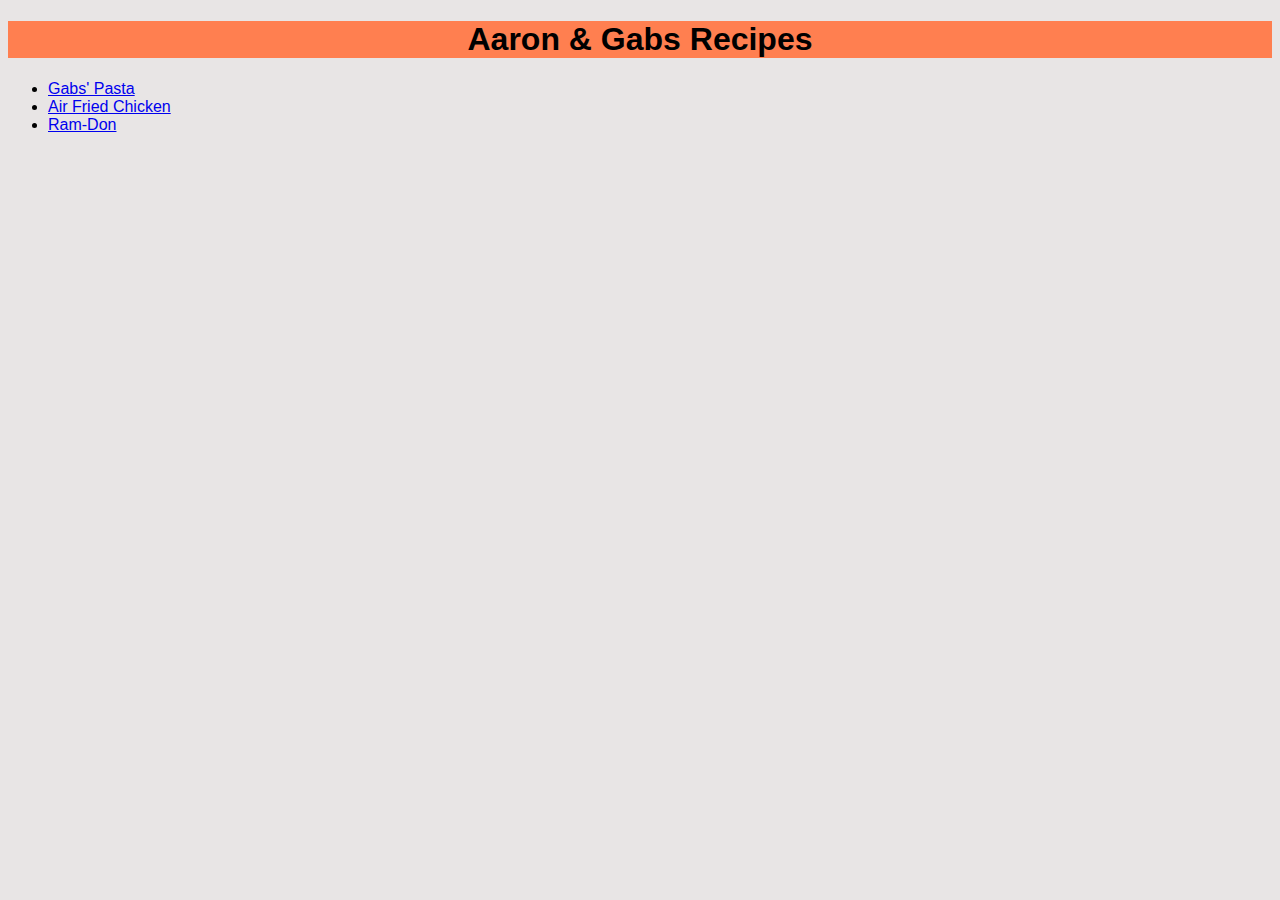
<file: index.html>
<!DOCTYPE html>
<html lang="en">

    <head>
        <meta charset="UTF-8">
        <title>Aaron & Gabs Recipes</title>
        <link rel="stylesheet" href="indexstyle.css">
    </head>

    <body>
        <h1 class="heading" id="mainheading">Aaron & Gabs Recipes</h1>
        <ul>
            <li><a href="./recipes/gabs-pasta.html" target="_blank" rel="noopener noreferrer">Gabs' Pasta</a></li>
            <li><a href="./recipes/air-fried-spicychicken.html" target="_blank" rel="noopener noreferrer">Air Fried Chicken</a></li>
            <li><a href="./recipes/ram-don.html" target="_blank" rel="noopener noreferrer">Ram-Don</a></li>
        </ul>

    </body>
   
</html>
</file>
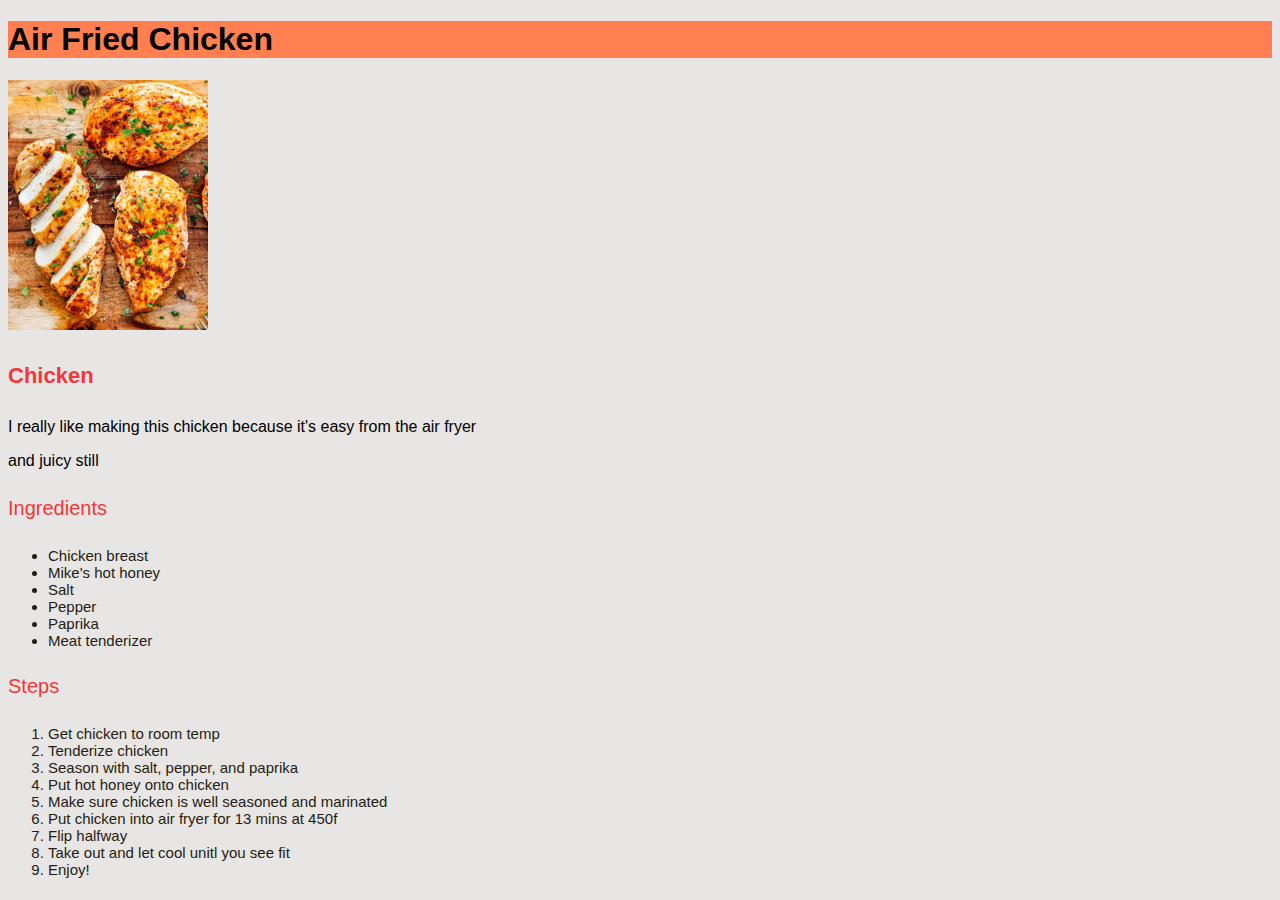
<file: recipes/air-fried-spicychicken.html>
<!DOCTYPE html>
<html lang="en">
<head>
    <meta charset="UTF-8">
    <meta name="viewport" content="width=device-width, initial-scale=1.0">
    <title>Air Fried Chicken Recipe</title>
    <link rel="stylesheet" href="recipesstyles.css">
</head>
<body>
    <h1 class="heading">Air Fried Chicken</h1>
    <img src="./airfriedchicken.jpeg" alt="Air Fried Chicken">
    <h4 class="topheading">Chicken</h4>
        <p>I really like making this chicken because it's easy from the air fryer</p>
        <p>and juicy still</p>
    <h4 class="subheading" id="ingredients">Ingredients</h4>
        <ul class="bullets">
          <li>Chicken breast</li>
          <li>Mike's hot honey</li>
          <li>Salt</li>
          <li>Pepper</li>
          <li>Paprika</li>
          <li>Meat tenderizer</li>
        </ul>
    <h4 class="subheading" id="steps">Steps</h4>
        <ol class="bullets">
            <li>Get chicken to room temp</li>
            <li>Tenderize chicken</li>
            <li>Season with salt, pepper, and paprika</li>
            <li>Put hot honey onto chicken</li>
            <li>Make sure chicken is well seasoned and marinated</li>
            <li>Put chicken into air fryer for 13 mins at 450f</li>
            <li>Flip halfway</li>
            <li>Take out and let cool unitl you see fit</li>
            <li>Enjoy!</li>
        </ol>
</body>
</html>
</file>
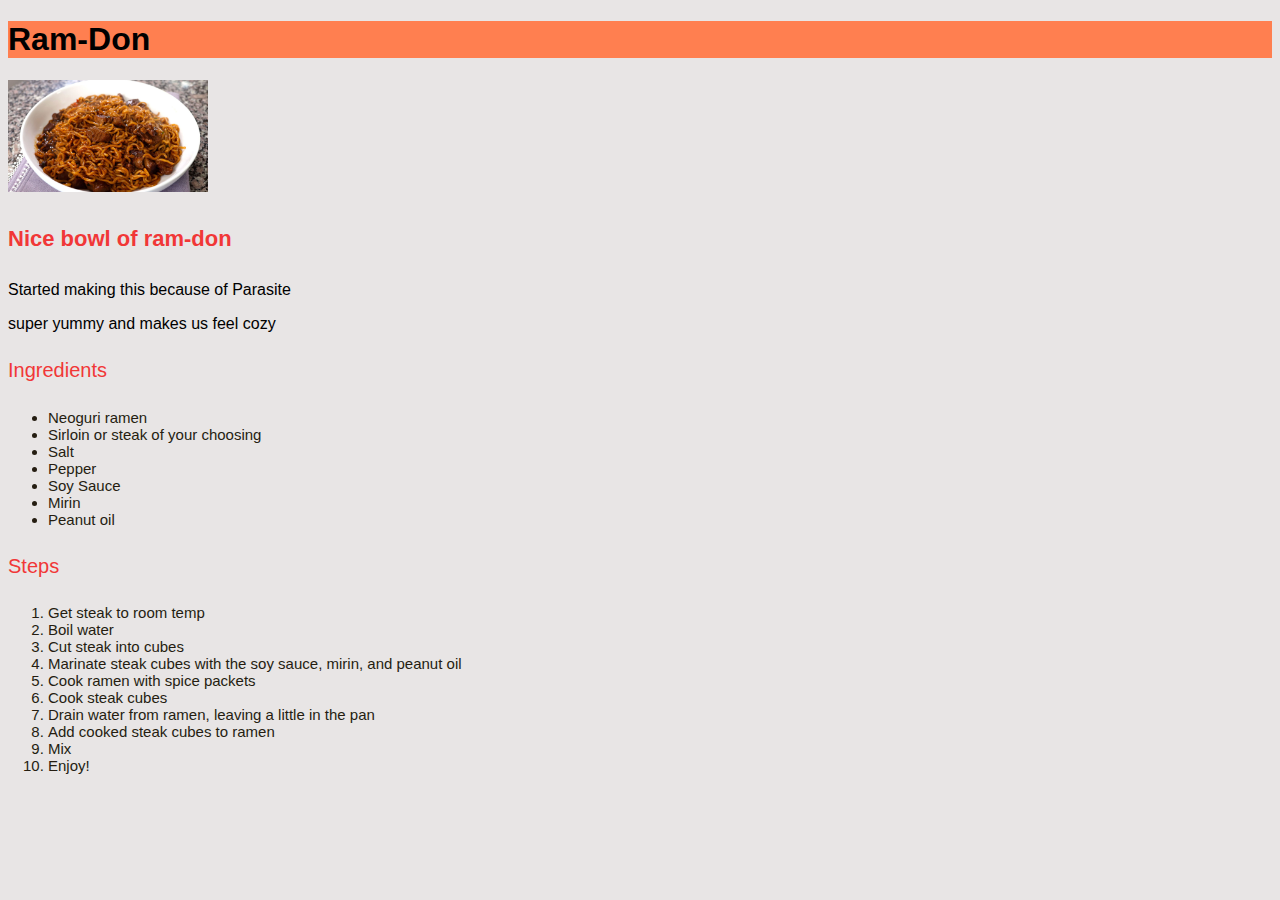
<file: recipes/ram-don.html>
<!DOCTYPE html>
<html lang="en">
<head>
    <meta charset="UTF-8">
    <meta name="viewport" content="width=device-width, initial-scale=1.0">
    <title>Ram-Don Recipe</title>
    <link rel="stylesheet" href="recipesstyles.css">
</head>
<body>
    <h1 class="heading">Ram-Don</h1>
    <img src="./ram-don.jpeg" alt="Ram-Don">
    <h4 class="topheading">Nice bowl of ram-don</h4>
        <p>Started making this because of Parasite</p>
        <p>super yummy and makes us feel cozy</p>
    <h4 class="subheading" id="ingredients">Ingredients</h4>
        <ul class="bullets">
          <li>Neoguri ramen</li>
          <li>Sirloin or steak of your choosing</li>
          <li>Salt</li>
          <li>Pepper</li>
          <li>Soy Sauce </li>
          <li>Mirin</li>
          <li>Peanut oil</li>
        </ul>
    <h4 class="subheading" id="ingredients">Steps</h4>
        <ol class="bullets">
            <li>Get steak to room temp</li>
            <li>Boil water</li>
            <li>Cut steak into cubes</li>
            <li>Marinate steak cubes with the soy sauce, mirin, and peanut oil</li>
            <li>Cook ramen with spice packets</li>
            <li>Cook steak cubes</li>
            <li>Drain water from ramen, leaving a little in the pan</li>
            <li>Add cooked steak cubes to ramen</li>
            <li>Mix</li>
            <li>Enjoy!</li>
        </ol>
</body>
</html>
</file>
<file: indexstyle.css>
*{
    font-family: 'Trebuchet MS', 'Lucida Sans Unicode', 'Lucida Grande', 'Lucida Sans', Arial, sans-serif;
    background-color: rgb(232, 229, 229);
}

.heading{
    text-align: center;
    color: rgb(0, 0, 0) ;
    background-color: coral;
}
</file>
<file: recipes/recipesstyles.css>
img {
    height: auto;
    width: 200px;
}

*{
    font-family: 'Trebuchet MS', 'Lucida Sans Unicode', 'Lucida Grande', 'Lucida Sans', Arial, sans-serif;
    background-color: rgb(232, 229, 229);
    text-align: left;
}

.heading{
    background-color: coral;
    font-weight: 800;
}


.subheading{
    color: rgb(241, 55, 55);
    font-size: 20px;
    font-weight: 300;
}

.topheading{
    color: rgb(241, 55, 55);
    font-size: 22px;
    font-weight: 600;
}


.bullets{
    color: rgb(37, 29, 17);
    font-size: 15px;
}
</file>
